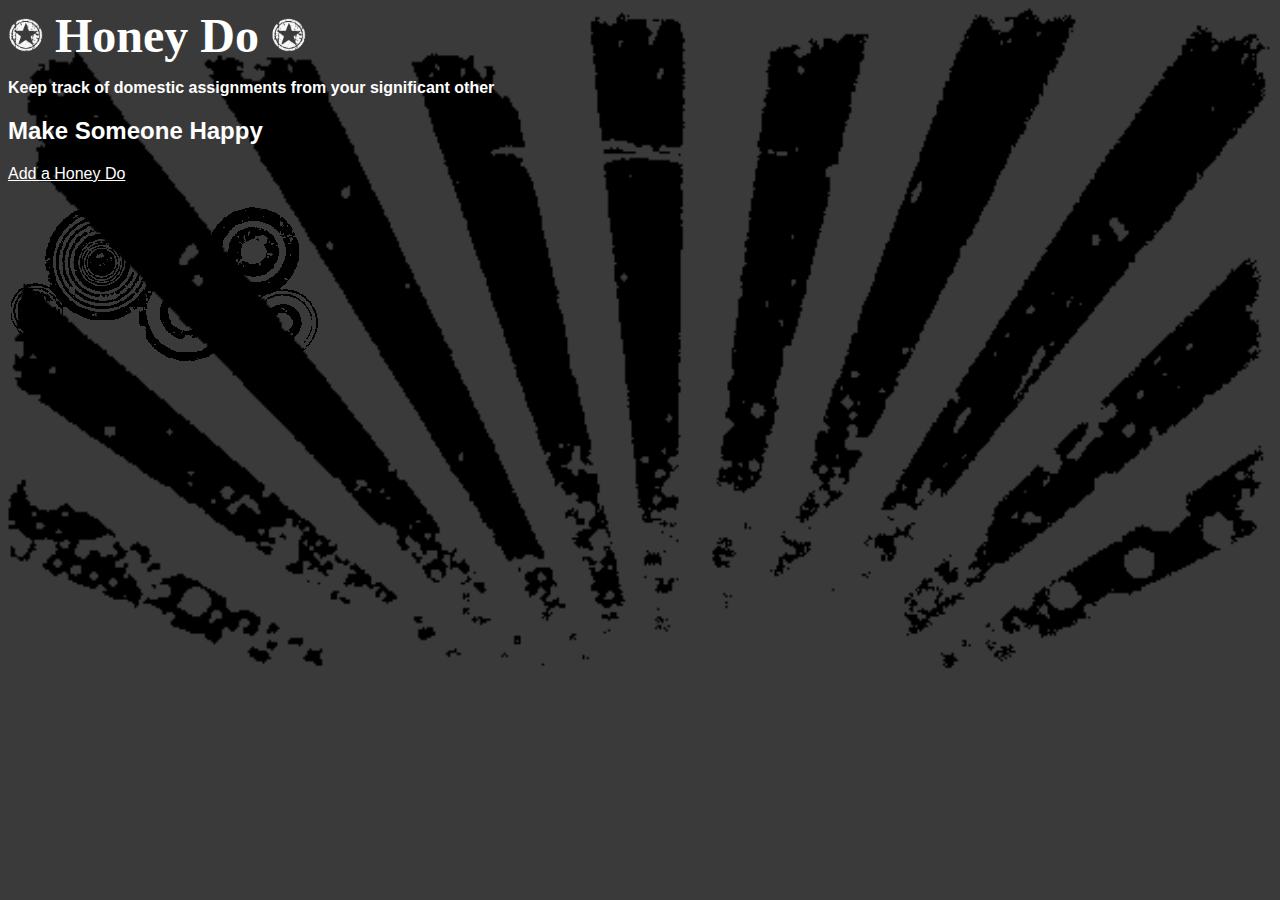
<file: index.html>
<!doctype html>
<!--VFW Week 3: Web App Part 3-->
<!--Mark A. Blaine - VFW 1207-->
<html>
	<head>
	
		<!--Meta-->
		<meta charset="utf-8" />
		<meta name="keywords" content="list, to do, errands" />
		<meta name="description" content="Landing page for Honey Do web app" />
		<meta name="robots" content="index, follow" />
		<meta name="viewport" content="user-scalable=no, width=device-width" />
		<link rel="stylesheet" href="css/styles.css" />
		
		<!--Page Title-->
		<title>Honey Do</title>
		
	</head>
	<body onload="setTimeout(function() { window.scrollTo(0, 1) }, 100);">
		<header>
			<h1>
				<img src="images/starCircle.gif" alt="Circle Star" height="35" width="35" />
				Honey Do
				<img src="images/starCircle.gif" alt="Circle Star" height="35" width="35" />
			</h1>
		</header>
		<p>Keep track of domestic assignments from your significant other</p>
		<h2>Make someone happy</h2>
		<a href = "additem.html">Add a Honey Do</a>
		<br />
		<br />
		<img src="images/circles.gif" alt="Circles" />
		
	</body>
</html>
</file>
<file: css/styles.css>
/*
CSS for VFW 1207
Mark A. Blaine
July 2012
*/

body {	
	font-family: Arial, Helvetica, sans-serif;
	color: white;
	background:url('../images/smallBurst.gif');
	background-size: 100%;
	background-repeat: no-repeat;
	background-color:#3b3a3a;
}

header {
	font-family: "Times New Roman", Times, serif;
	font-size: x-large;
}

h1 {
	margin: 0 0 10px 0;
}

h2 {
	text-transform: capitalize;
}

p {
	font-weight: bold;
}

legend {
	color: lightgrey;
}

form {
	background:url('../images/lines.gif');
	background-size: 40%;
	background-repeat: no-repeat;
	background-position: bottom right;
}

form ul {
	list-style: none;
	padding-left: 0;
}

#items ul {
	list-style-type: none;
	margin-bottom: 20px;
}

#items ul li ul {
	margin-bottom: 15px;
	padding-left: 0;
	border-top: white ridge;
}

#items ul li ul li {
	list-style-image: none;
	list-style-type: none;
}

#items + #items {
	display: none;
}

#listHeader {
	margin-left: 40px;
}

li a {
	line-height: 40px;
	color: lightgrey;
}

#errors {
	color: red;
}

a {
	color: white;
	margin-right: 15px;
	margin-bottom: 15px;
}

a:hover {
	color: red;
}
</file>
